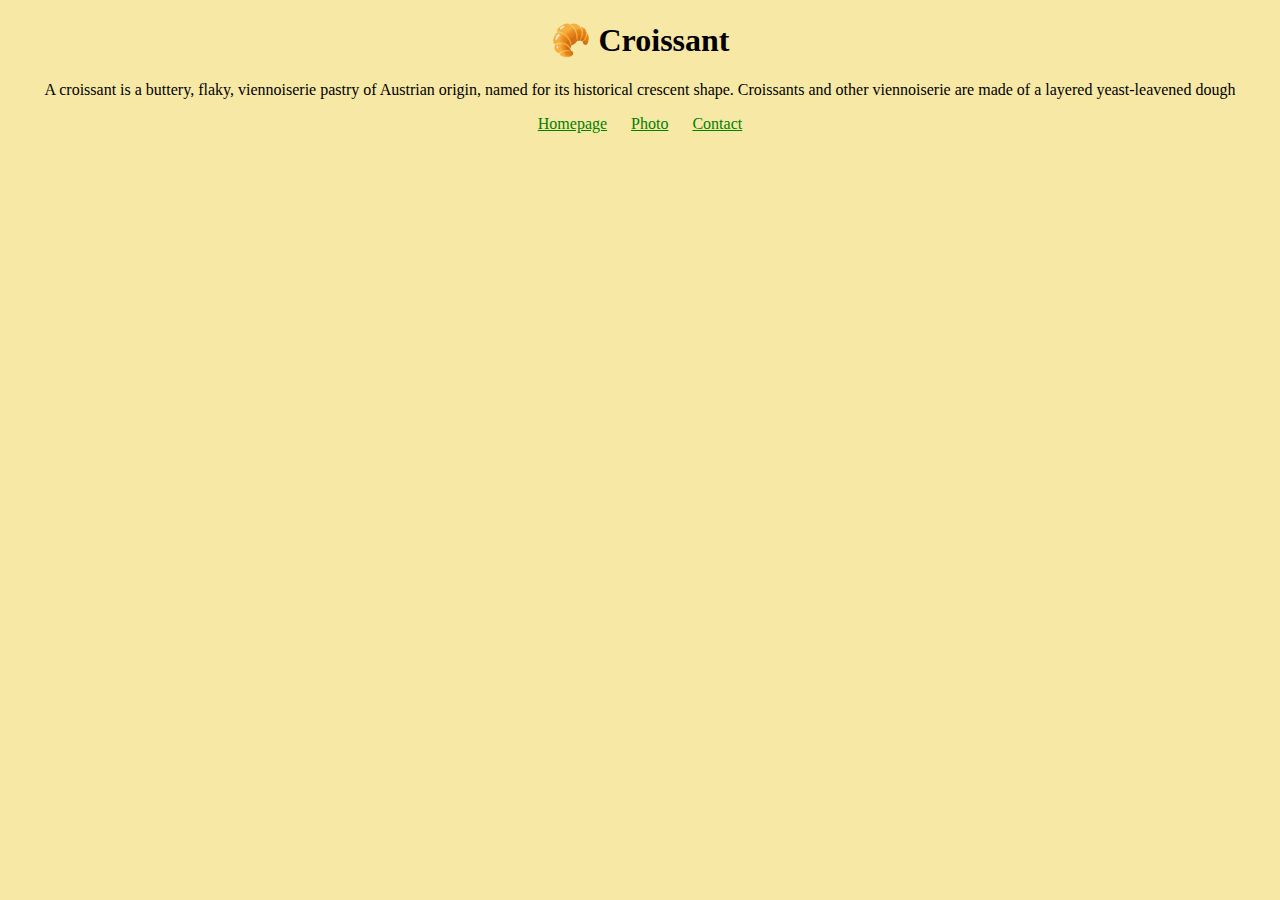
<file: index.html>
<!DOCTYPE html>
<html lang="en">
  <head>
    <meta charset="UTF-8" />
    <meta http-equiv="X-UA-Compatible" content="IE=edge" />
    <meta name="viewport" content="width=device-width, initial-scale=1.0" />
    <meta
      name="description"
      content="Croissant website is for croissant lovers"
    />
    <link rel="stylesheet" href="/src/style.css" />
    <title>Croissant-Homepage-Croissant.com</title>
  </head>
  <body>
    <h1>🥐 Croissant</h1>
    <p>
      A croissant is a buttery, flaky, viennoiserie pastry of Austrian origin,
      named for its historical crescent shape. Croissants and other viennoiserie
      are made of a layered yeast-leavened dough
    </p>
    <div class="link">
      <a href="/" title="croissant homepage">Homepage</a>
      <a href="/photo.html" title="croissant photo page">Photo</a>
      <a href="/contact.html" title="croissant contact page">Contact</a>
    </div>
  </body>
</html>
</file>
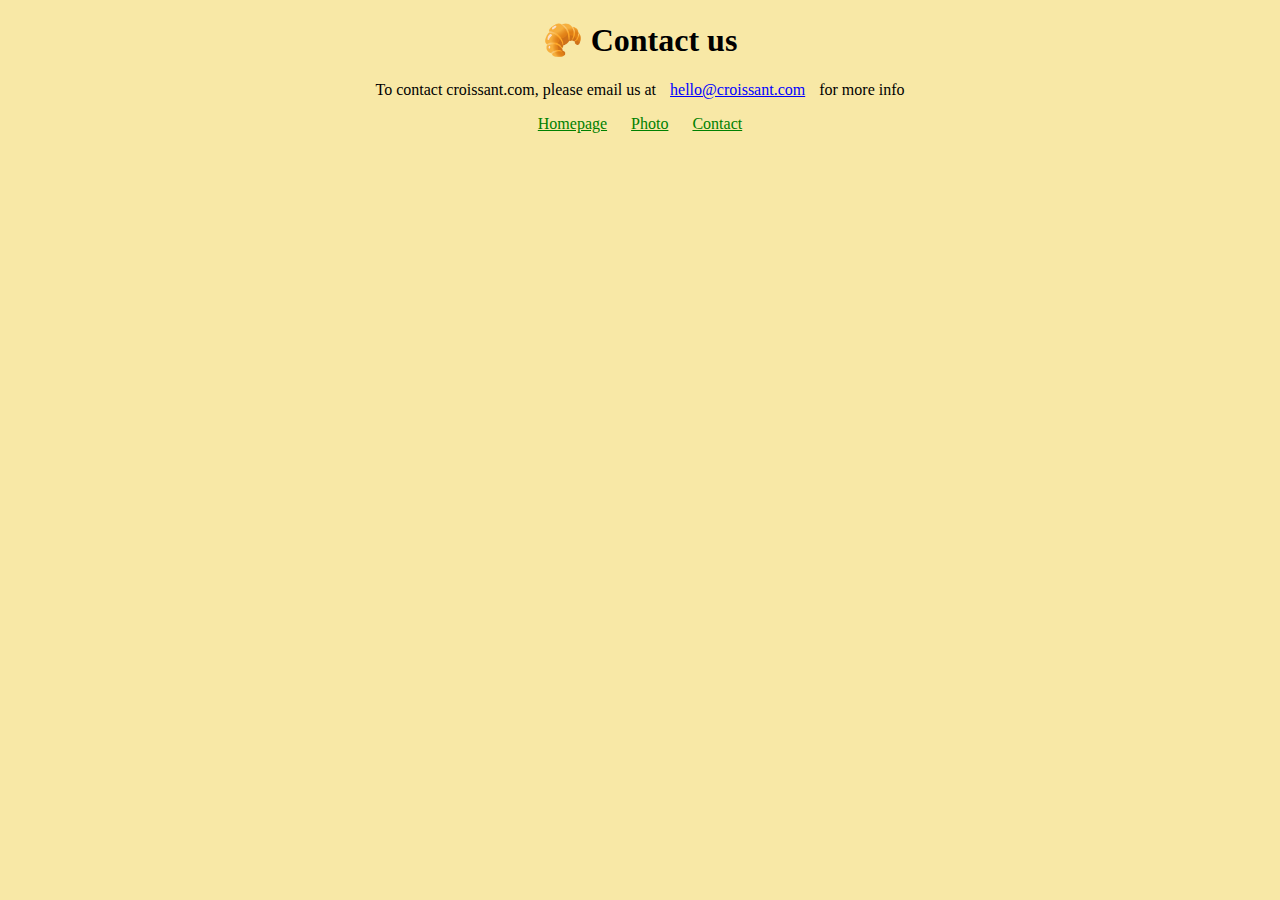
<file: contact.html>
<!DOCTYPE html>
<html lang="en">
  <head>
    <meta charset="UTF-8" />
    <meta http-equiv="X-UA-Compatible" content="IE=edge" />
    <meta name="viewport" content="width=device-width, initial-scale=1.0" />
    <meta
      name="description"
      content="Croissant website is for croissant lovers"
    />
    <link rel="stylesheet" href="/src/style.css" />
    <title>Croissant-Contact us-Croissant.com</title>
  </head>
  <body>
    <h1>🥐 Contact us</h1>
    <p>
      To contact croissant.com, please email us at
      <a href="mailto:hello@croissant.com" class="email">hello@croissant.com</a>
      for more info
    </p>
    <div class="link">
      <a href="/" title="croissant homepage">Homepage</a>
      <a href="/photo.html" title="croissant photo page">Photo</a>
      <a href="/contact.html" title="croissant contact page">Contact</a>
    </div>
  </body>
</html>
</file>
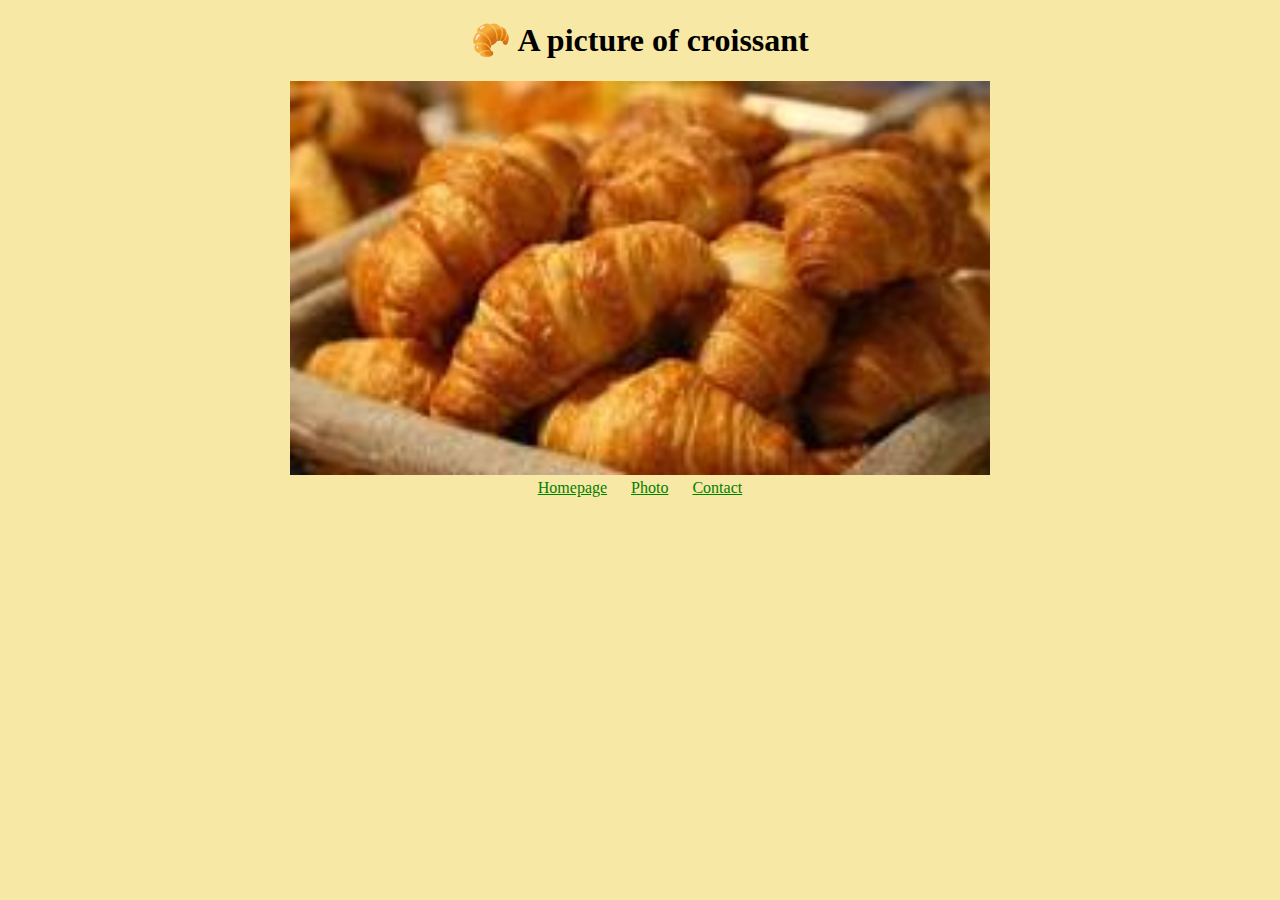
<file: photo.html>
<!DOCTYPE html>
<html lang="en">
  <head>
    <meta charset="UTF-8" />
    <meta http-equiv="X-UA-Compatible" content="IE=edge" />
    <meta name="viewport" content="width=device-width, initial-scale=1.0" />
    <meta
      name="description"
      content="Croissant website is for croissant lovers"
    />
    <link rel="stylesheet" href="/src/style.css" />
    <title>Croissant-Photo-Croissant.com</title>
  </head>
  <body>
    <h1>🥐 A picture of croissant</h1>
    <img src="/images/croissant.jpg" alt="croissant picture" width="700" />
    <div class="link">
      <a href="/" title="croissant homepage">Homepage</a>
      <a href="/photo.html" title="croissant photo page">Photo</a>
      <a href="/contact.html" title="croissant contact page">Contact</a>
    </div>
  </body>
</html>
</file>
<file: src/style.css>
body {
  text-align: center;
  background-color: #f8e8a6;
}
a {
  margin: 0 10px;
  color: green;
}
.email {
  color: blue;
}
</file>
